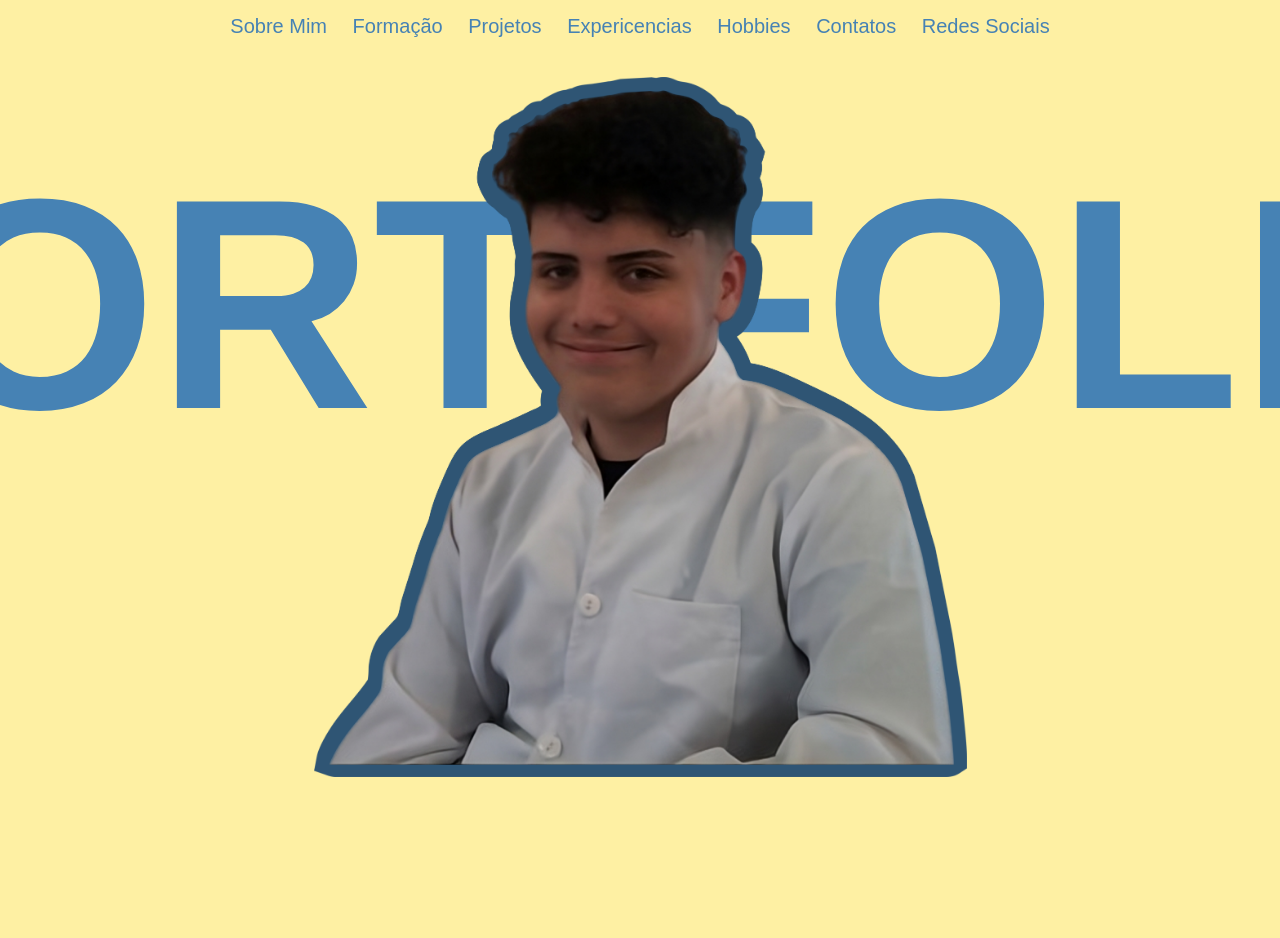
<file: index.html>
<!DOCTYPE html>
<html lang="en">

<head>
    <meta charset="UTF-8">
    <meta name="viewport" content="width=device-width, initial-scale=1.0">
    <title>Meu Portifolio</title>
    <link rel="stylesheet" href="style.css">
    </svg>
</head>

<body>
    <header class="pesquisador">
        <ul>
            <li><a href="sobre.html">Sobre Mim</a></li>
            <li><a href="formacao.html">Formação</a></li>
            <li><a href="projetos.html">Projetos</a></li>
            <li><a href="experiencia.html">Expericencias</a></li>
            <li><a href="hobbies.html">Hobbies</a></li>
            <li><a href="contato.html">Contatos</a></li>
            <li><a href="redes.html">Redes Sociais</a></li>
        </ul>
    </header>
    <div class="princ">
        <h1>PORTIFOLIO</h1>
        <br>
        <div class="imagem">
            <img src="foto.png" alt="Minha Foto" class="foto">
        </div>
    </div>
</body>

</html>
</file>
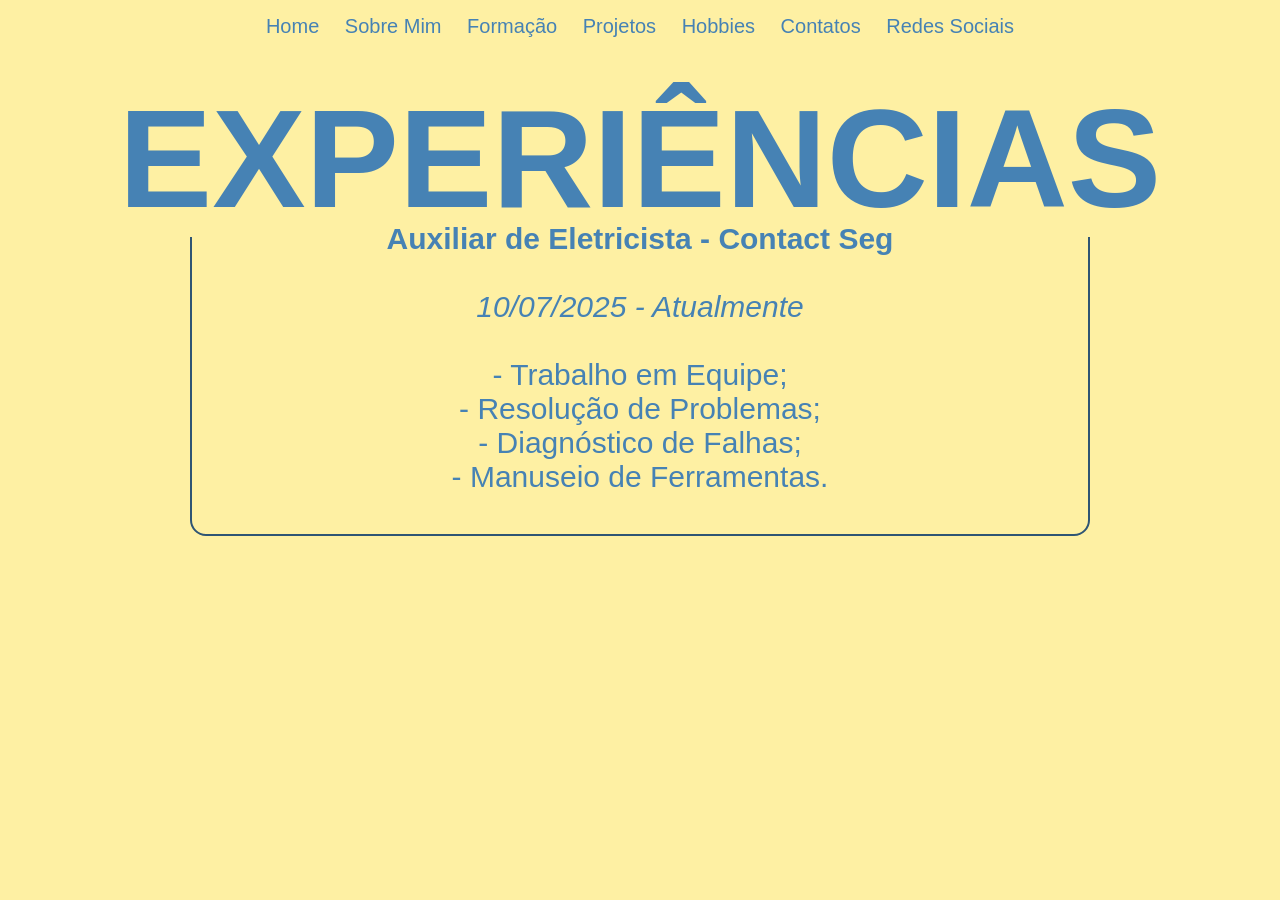
<file: experiencia.html>
<!DOCTYPE html>
<html lang="en">

<head>
    <meta charset="UTF-8">
    <meta name="viewport" content="width=device-width, initial-scale=1.0">
    <title>Experiências Profissionais</title>
    <link rel="stylesheet" href="style.css">
</head>

<body>
    <header class="pesquisador">
        <ul>
            <li><a href="index.html">Home</a></li>
            <li><a href="sobre.html">Sobre Mim</a></li>
            <li><a href="formacao.html">Formação</a></li>
            <li><a href="projetos.html">Projetos</a></li>
            <li><a href="hobbies.html">Hobbies</a></li>
            <li><a href="contato.html">Contatos</a></li>
            <li><a href="redes.html">Redes Sociais</a></li>
        </ul>
    </header>
    <div class="texto">
        <div class="h1">
            <h1><span class="fundo2">EXPERIÊNCIAS</span></h1>
        </div>
        <section class="box2">
            <div class="formac">
                <p><b>Auxiliar de Eletricista - Contact Seg</b></p> <br>
                <p><i>10/07/2025 - Atualmente</i></p><br>
                <ul>
                    <li> - Trabalho em Equipe;</li>
                    <li> - Resolução de Problemas;</li>
                    <li> - Diagnóstico de Falhas;</li>
                    <li> - Manuseio de Ferramentas.</li>
                </ul>
            </div>
        </section>
    </div>
</body>

</html>
</file>
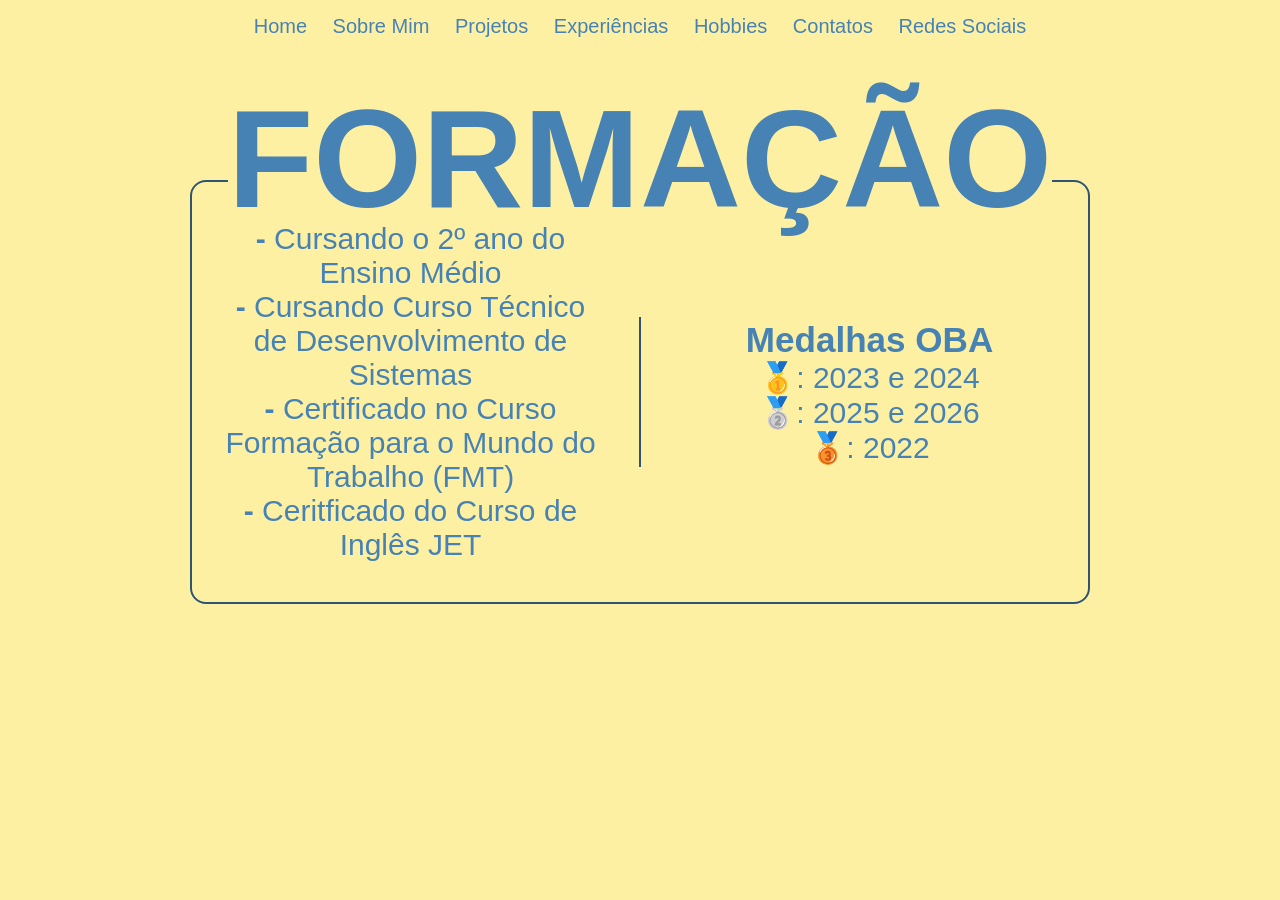
<file: formacao.html>
<!DOCTYPE html>
<html lang="en">

<head>
    <meta charset="UTF-8">
    <meta name="viewport" content="width=device-width, initial-scale=1.0">
    <title>Sobre Mim</title>
    <link rel="stylesheet" href="style.css">
</head>

<body>
    <header class="pesquisador">
        <ul>
            <li><a href="index.html">Home</a></li>
            <li><a href="sobre.html">Sobre Mim</a></li>
            <li><a href="projetos.html">Projetos</a></li>
            <li><a href="experiencia.html">Experiências</a></li>
            <li><a href="hobbies.html">Hobbies</a></li>
            <li><a href="contato.html">Contatos</a></li>
            <li><a href="redes.html">Redes Sociais</a></li>
        </ul>
    </header>
    <div class="texto">
        <div class="h1">
            <h1><span class="fundo2">FORMAÇÃO</span></h1>
        </div>
        <section class="box2">
            <div class="formac">
                <ul>
                    <li><b>-</b> Cursando o 2º ano do Ensino Médio</li>
                    <li><b>-</b> Cursando Curso Técnico de Desenvolvimento de Sistemas</li>
                    <li><b>-</b> Certificado no Curso Formação para o Mundo do Trabalho (FMT)</li>
                    <li><b>-</b> Ceritficado do Curso de Inglês JET</li>
                </ul>
            </div>
            <div class="linha"></div>
            <div class="formac">
                <h3>Medalhas OBA</h3>
                <ul>
                    <li>🥇: 2023 e 2024</li>
                    <li>🥈: 2025 e 2026</li>
                    <li>🥉: 2022</li>
                </ul>
            </div>
        </section>
    </div>
</body>

</html>
</file>
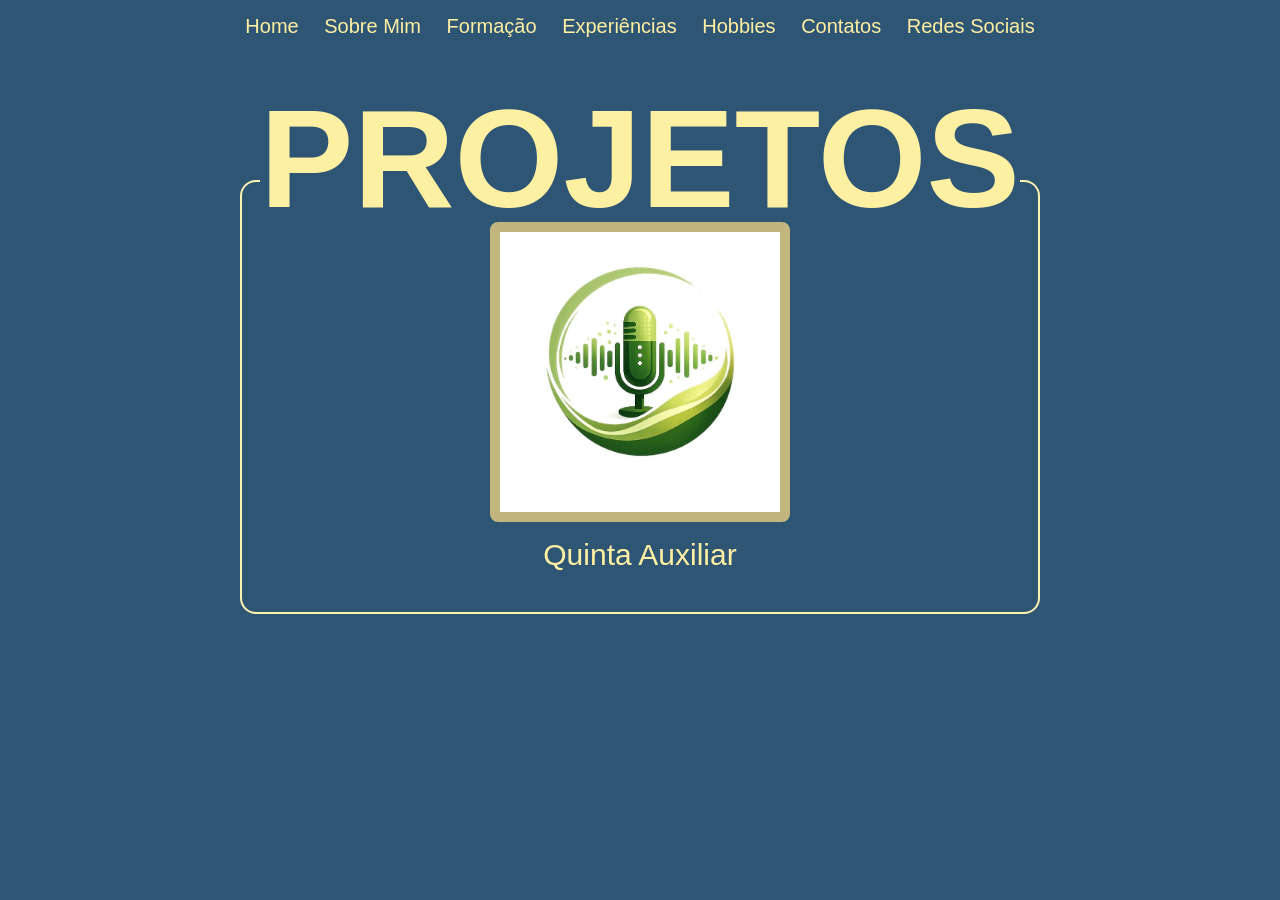
<file: projetos.html>
<!DOCTYPE html>
<html lang="en">

<head>
    <meta charset="UTF-8">
    <meta name="viewport" content="width=device-width, initial-scale=1.0">
    <title>Projetos</title>
    <link rel="stylesheet" href="style.css">
</head>

<body class="tipo">
    <header class="pesquisador2">
        <ul>
            <li><a href="index.html">Home</a></li>
            <li><a href="sobre.html">Sobre Mim</a></li>
            <li><a href="formacao.html">Formação </a></li>
            <li><a href="experiencia.html">Experiências</a></li>
            <li><a href="hobbies.html">Hobbies</a></li>
            <li><a href="contato.html">Contatos</a></li>
            <li><a href="redes.html">Redes Sociais</a></li>
        </ul>
    </header>
    <div class="texto">
        <div class="h1">
            <h1><span class="fundo">PROJETOS</span></h1>
        </div>
        <section class="box">
            <a href="https://vestuarioaxel.my.canva.site/quintaauxiliar/"><img src="quinta_auxiliar.jpg" alt="Quinta Auxiliar" class="quinta"></a> <br>
            <label for="quinta">
                <p>Quinta Auxiliar</p>
            </label>
        </section>
    </div>
</body>

</html>
</file>
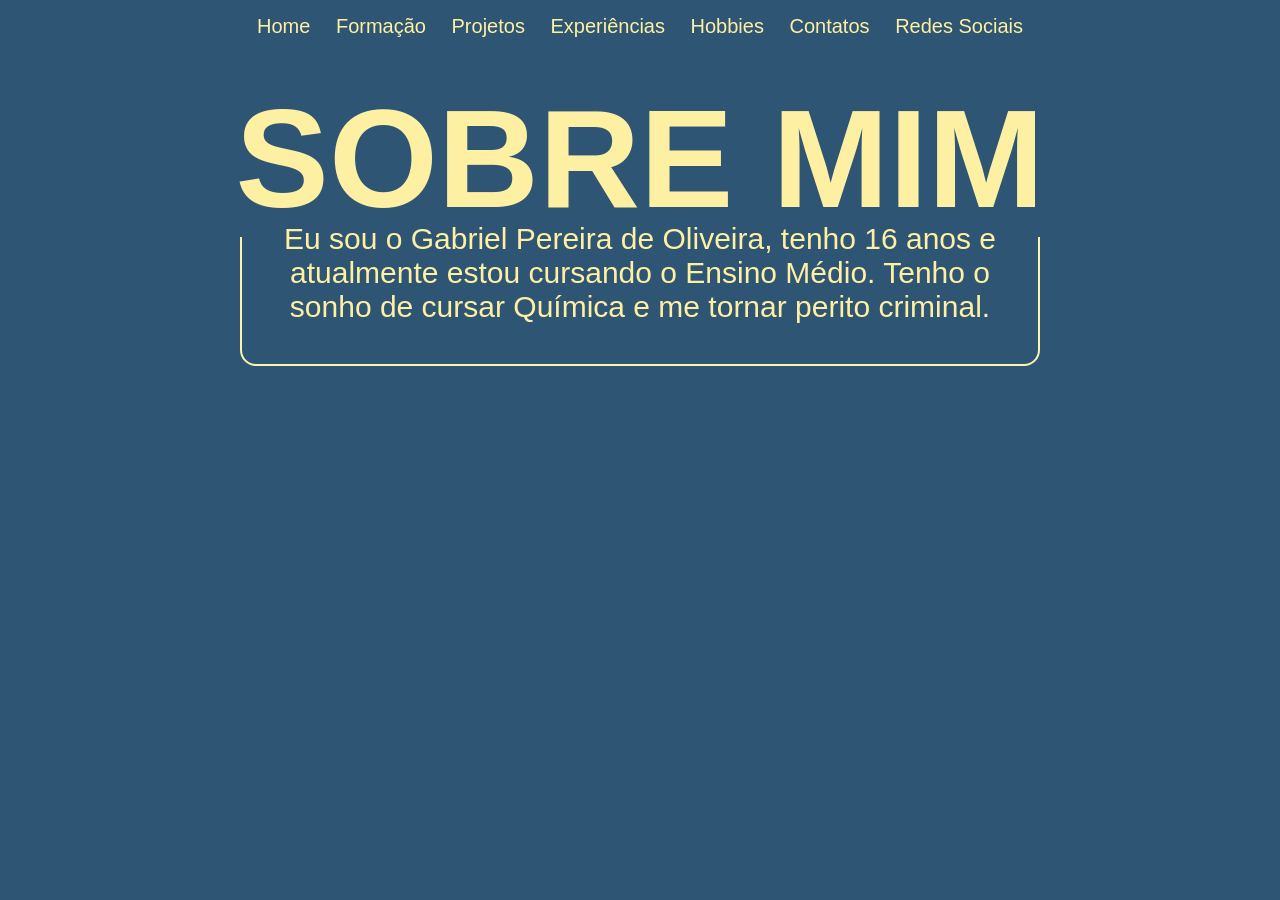
<file: sobre.html>
<!DOCTYPE html>
<html lang="en">

<head>
    <meta charset="UTF-8">
    <meta name="viewport" content="width=device-width, initial-scale=1.0">
    <title>Sobre Mim</title>
    <link rel="stylesheet" href="style.css">
</head>

<body class="tipo">
    <header class="pesquisador2">
        <ul>
            <li><a href="index.html">Home</a></li>
            <li><a href="formacao.html">Formação</a></li>
            <li><a href="projetos.html">Projetos</a></li>
            <li><a href="experiencia.html">Experiências</a></li>
            <li><a href="hobbies.html">Hobbies</a></li>
            <li><a href="contato.html">Contatos</a></li>
            <li><a href="redes.html">Redes Sociais</a></li>
        </ul>
    </header>
    <div class="texto">
        <div class="h1">
            <h1><span class="fundo">SOBRE MIM</span></h1>
        </div>
        <section class="box">
            <p>Eu sou o Gabriel Pereira de Oliveira, tenho 16 anos e atualmente estou cursando o Ensino Médio. Tenho o
                sonho de cursar Química e me tornar perito criminal.</p>
        </section>
    </div>
</body>

</html>
</file>
<file: style.css>
* {
    margin: 0;
    padding: 0;
    box-sizing: border-box;
}

body {
    font-family: Impact, sans-serif;
    background: #fef0a3;
    color: #4682B4;
    overflow: hidden;
}

.pesquisador {
    text-align: center;
    margin-top: 15px;
    font-size: 20px;
}

.pesquisador ul {
    list-style: none;
    padding: 0;
}

.pesquisador ul li {
    display: inline;
    margin: 0 10px;
}

.pesquisador ul li a {
    text-decoration: none;
    color: #4682B4;
    transition: color 0.3 ease;
}

.pesquisador ul li a:hover {
    cursor: pointer;
    color: #2f5574;
}

.princ {
    position: relative;
    font-size: 150px;
    padding: 24px;
    margin: 16px auto;
    display: flex;
    justify-content: center;
    align-items: center;
    height: 500px;
    margin-bottom: 30%;
}

.foto {

    margin-bottom: 0;
    position: absolute;
    margin: 16px auto;
    display: flex;
    justify-content: center;
    align-items: center;
    height: 700px;
    width: auto;

}

.imagem {
    position: absolute;
    margin: 16px;
    display: flex;
    justify-content: center;
    margin-top: -470px;
}

.tipo {
    font-family: Impact, sans-serif;
    background: #2f5574;
    color: #fef0a3;
}

.pesquisador2 {
    text-align: center;
    margin-top: 15px;
    font-size: 20px;
}

.pesquisador2 ul {
    list-style: none;
    padding: 0;
}

.pesquisador2 ul li {
    display: inline;
    margin: 0 10px;
}

.pesquisador2 ul li a {
    text-decoration: none;
    color: #fef0a3;
    transition: color 0.3 ease;
}

.pesquisador2 ul li a:hover {
    cursor: pointer;
    color: #c1b77e;
}

.pesquisador2 ul li a .sobre {
    color: #c1b77e;
}

.texto {
    font-size: 70px;
    padding: 24px;
    margin: 16px auto;
    text-align: center;
    justify-content: center;
    align-items: center;
}

.fundo {
    background-color: #2f5574;
}

.fundo2 {
    background-color: #fef0a3;
}

.box {

    border: 2px solid #FDF3B0;
    border-radius: 16px;
    padding: 40px 30px;
    max-width: 800px;
    margin: 0 auto;
    text-align: center;
    margin-top: -60px;
}

p {
    font-size: 30px;
    font-family: 'Gill Sans', 'Gill Sans MT', Calibri, 'Trebuchet MS', sans-serif, sans-serifsans-serif;
}

.box2 {
    display: flex;
    align-items: center;
    justify-content: center;
    gap: 40px;
    border: 2px solid #2f5574;
    border-radius: 16px;
    padding: 40px 30px;
    max-width: 900px;
    margin: 0 auto;
    margin-top: -60px;
}

.formac {
    font-size: 30px;
    font-family: 'Gill Sans', 'Gill Sans MT', Calibri, 'Trebuchet MS', sans-serif;
    text-align: center;
    flex: 1;
}

.formac ul {
    list-style: none;
    padding: 0;
}

.linha {
    border-left: 2px solid #2f5574;
    height: 150px;
}

.box ul,
.box2 ul {
    list-style: none;
    padding: 0;
}

.hobbies i {
    font-size: 40px;
    color: #182b3a;
}

.hobbies ul li {
    display: flex;
}

.hobbies {
    padding: 0;
    margin: 20px auto 0 auto;
    width: fit-content;
    text-align: left;
}

.rede ul li {
    display: inline;
}

.rede i {
    font-size: 100px;
    color: #182b3a;
}

.cont {
    display: grid;
    line-height: 0.2;
}

input,
textarea {
    width: 100%;
    height: auto;
    padding: 8px;
    border: 1px solid #2f5574;
    border-radius: 4px;
    background-color: #5195cd;
    color: #fef0a3;
    font-family: 'Gill Sans', 'Gill Sans MT', Calibri, 'Trebuchet MS', sans-serif;
}

button {
    width: 100%;
    height: auto;
    padding: 8px;
    border: 1px solid #2f5574;
    border-radius: 4px;
    background-color: #2f5574;
    color: #fef0a3;
    font-family: 'Gill Sans', 'Gill Sans MT', Calibri, 'Trebuchet MS', sans-serif;
}

input::placeholder,
textarea::placeholder,
button::placeholder {
    color: #fef0a3;
    font-family: 'Gill Sans', 'Gill Sans MT', Calibri, 'Trebuchet MS', sans-serif;
}

.text {
    width: 400px;
    height: auto;
}

.quinta {
    width: 300px;
    height: auto;
    border: 10px solid #c1b77e;
    border-radius: 8px;
}
</file>
